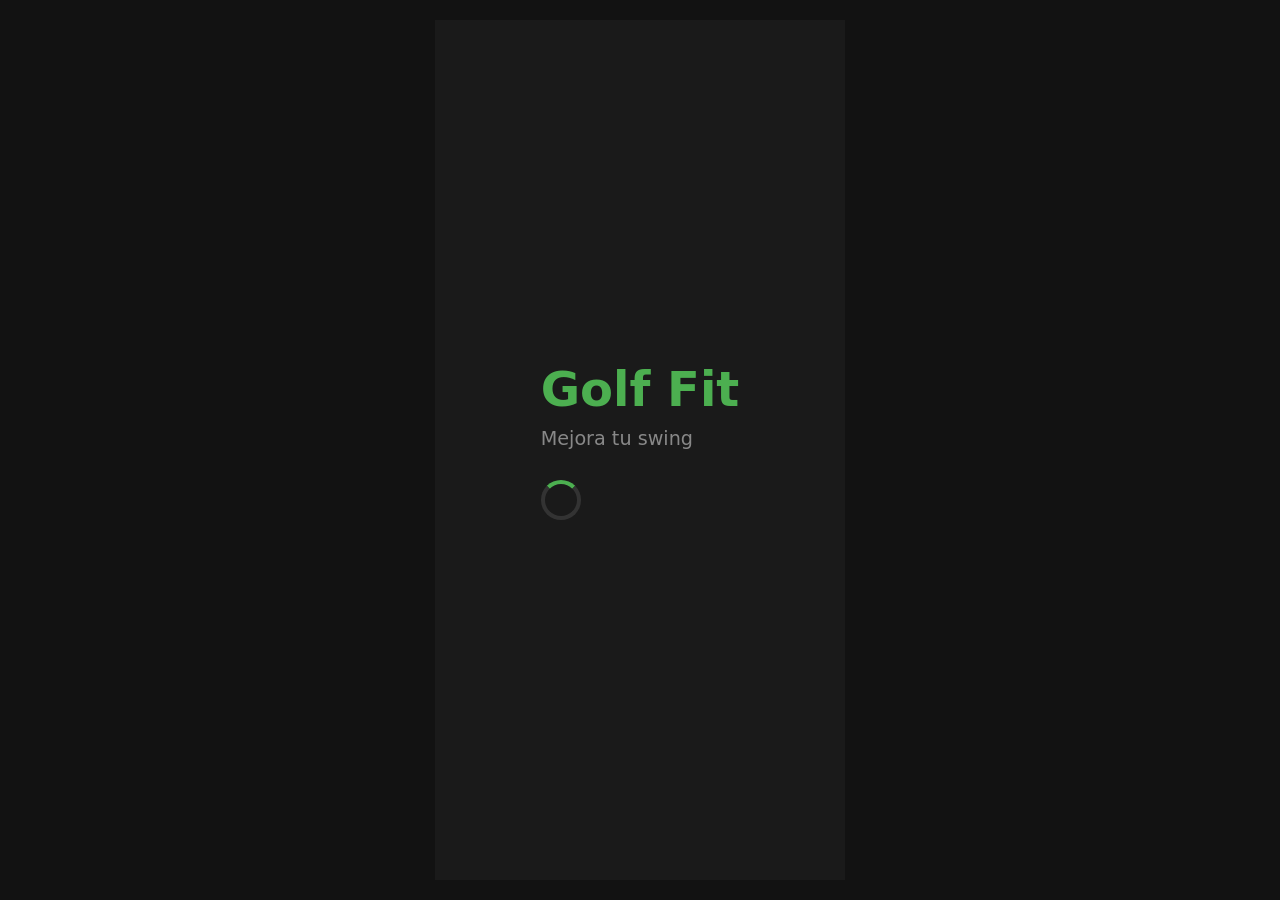
<file: index.html>
<!DOCTYPE html>
<html lang="es">
<head>
    <meta charset="UTF-8">
    <meta name="viewport" content="width=device-width, initial-scale=1.0, maximum-scale=1.0, user-scalable=no">
    <title>Golf Fit PWA</title>
    <link rel="stylesheet" href="styles.css">
    <link rel="manifest" href="manifest.json">
</head>
<body>
    <div class="app-container">
        
        <!-- PANTALLA SPLASH -->
        <section id="splash-view" class="view active">
            <div class="splash-content">
                <h1 class="logo-text">Golf Fit</h1>
                <p class="tagline">Mejora tu swing</p>
                <div class="loader"></div>
            </div>
        </section>

        <!-- MENÚ PRINCIPAL -->
        <section id="menu-view" class="view hidden">
            <header>
                <h1>Menú Principal</h1>
            </header>
            <div class="menu-grid">
                <button id="btn-menu-warmup" class="menu-card">
                    <h2>Calentamiento</h2>
                    <p>Tee del 1 (Corto)</p>
                </button>
                <button id="btn-menu-mobility" class="menu-card">
                    <h2>Movilidad</h2>
                    <p>20 Ejercicios (Personalizable)</p>
                </button>
                <button id="btn-menu-training" class="menu-card disabled">
                    <h2>Fuerza y Core</h2>
                    <p>Próximamente...</p>
                </button>
                <button id="btn-menu-metronome" class="menu-card metronome-card">
                    <h2>Metrónomo</h2>
                    <p>Práctica de Putter</p>
                </button>
            </div>
        </section>

        <!-- PANTALLA SELECCIÓN DE EJERCICIOS -->
        <section id="selection-view" class="view hidden">
            <header class="nav-header">
                <button class="back-btn" onclick="showView('menu-view')">⬅ Volver</button>
                <h1>Elige tu Rutina</h1>
            </header>
            
            <div class="selection-actions">
                <button id="btn-select-all" class="secondary-btn">Deseleccionar Todos</button>
            </div>
            
            <div id="selection-list" class="selection-list">
                <!-- Se inyectan los 20 ejercicios desde JS -->
            </div>
            
            <div class="selection-footer">
                <div class="total-time-display">Tiempo: <span id="time-calc">00:00</span></div>
                <button id="btn-start-selected" class="control-btn play-btn">Comenzar</button>
            </div>
        </section>

        <!-- PANTALLA ENTRENAMIENTO -->
        <section id="workout-view" class="view hidden">
            <header class="nav-header">
                <button class="back-btn" onclick="showView('menu-view')">⬅ Volver</button>
                <h1 id="workout-title">Rutina Activa</h1>
            </header>
            
            <div class="video-container">
                <div id="youtube-container" class="hidden" style="width: 100%; height: 100%;">
                    <iframe id="youtube-player" width="100%" height="100%" src="" frameborder="0" referrerpolicy="strict-origin-when-cross-origin" allow="accelerometer; autoplay; clipboard-write; encrypted-media; gyroscope; picture-in-picture" allowfullscreen style="border-radius: 12px;"></iframe>
                </div>
                <a id="youtube-fallback-btn" href="#" target="_blank" class="hidden fallback-link">
                    ▶ Ver vídeo en YouTube
                </a>
                <div id="video-placeholder" class="placeholder-box">
                    <span id="video-name">Preparado</span>
                </div>
            </div>

            <div class="timer-display">
                <h2 id="exercise-name">Toca Empezar</h2>
                <p id="exercise-desc" class="exercise-description">Beneficio del ejercicio...</p>
                <div id="time-left">00:00</div>
                <p id="next-exercise" class="next-text">Siguiente: ---</p>
            </div>

            <div class="controls">
                <button id="btn-prev" class="control-btn">Ant.</button>
                <button id="btn-play-pause" class="control-btn play-btn">Empezar</button>
                <button id="btn-next" class="control-btn">Sig.</button>
            </div>
        </section>

        <!-- PANTALLA METRÓNOMO -->
        <section id="metronome-view" class="view hidden">
            <header class="nav-header">
                <button class="back-btn" onclick="showView('menu-view')">⬅ Volver</button>
                <h1>Metrónomo Putter</h1>
            </header>
            
            <div class="metronome-display">
                <div class="metronome-visual">
                    <svg viewBox="0 0 100 100" class="metro-svg">
                        <path d="M 30 90 L 70 90 L 60 10 L 40 10 Z" fill="#2a2a2a" stroke="#444" stroke-width="2"/>
                        <line x1="50" y1="80" x2="50" y2="20" stroke="#555" stroke-width="2"/>
                        <g id="pendulum">
                            <line x1="50" y1="80" x2="50" y2="15" stroke="#2196F3" stroke-width="4" stroke-linecap="round"/>
                            <circle cx="50" cy="35" r="7" fill="#ff9800"/>
                        </g>
                        <circle cx="50" cy="80" r="6" fill="#fff"/>
                    </svg>
                </div>
                
                <div id="bpm-display">76</div>
                <p>BPM (Estándar PGA Tour)</p>
            </div>

            <!-- Botones de Ritmo de Profesionales -->
            <div class="pro-tempo-container">
                <p class="pro-label">Tempos Tour Pro:</p>
                <div class="pro-buttons-grid">
                    <button class="pro-btn" data-bpm="72">Estándar 72</button>
                    <button class="pro-btn active-pro" data-bpm="76">Media Tour (76)</button>
                    <button class="pro-btn" data-bpm="80">Rápido 80</button>
                </div>
            </div>

            <div class="slider-container">
                <input type="range" id="bpm-slider" min="40" max="120" value="76">
            </div>

            <div class="controls mt-extra">
                <button id="btn-metro-play" class="control-btn play-btn">Iniciar Metrónomo</button>
            </div>
        </section>

    </div>
    <script src="app.js"></script>
</body>
</html>
</file>
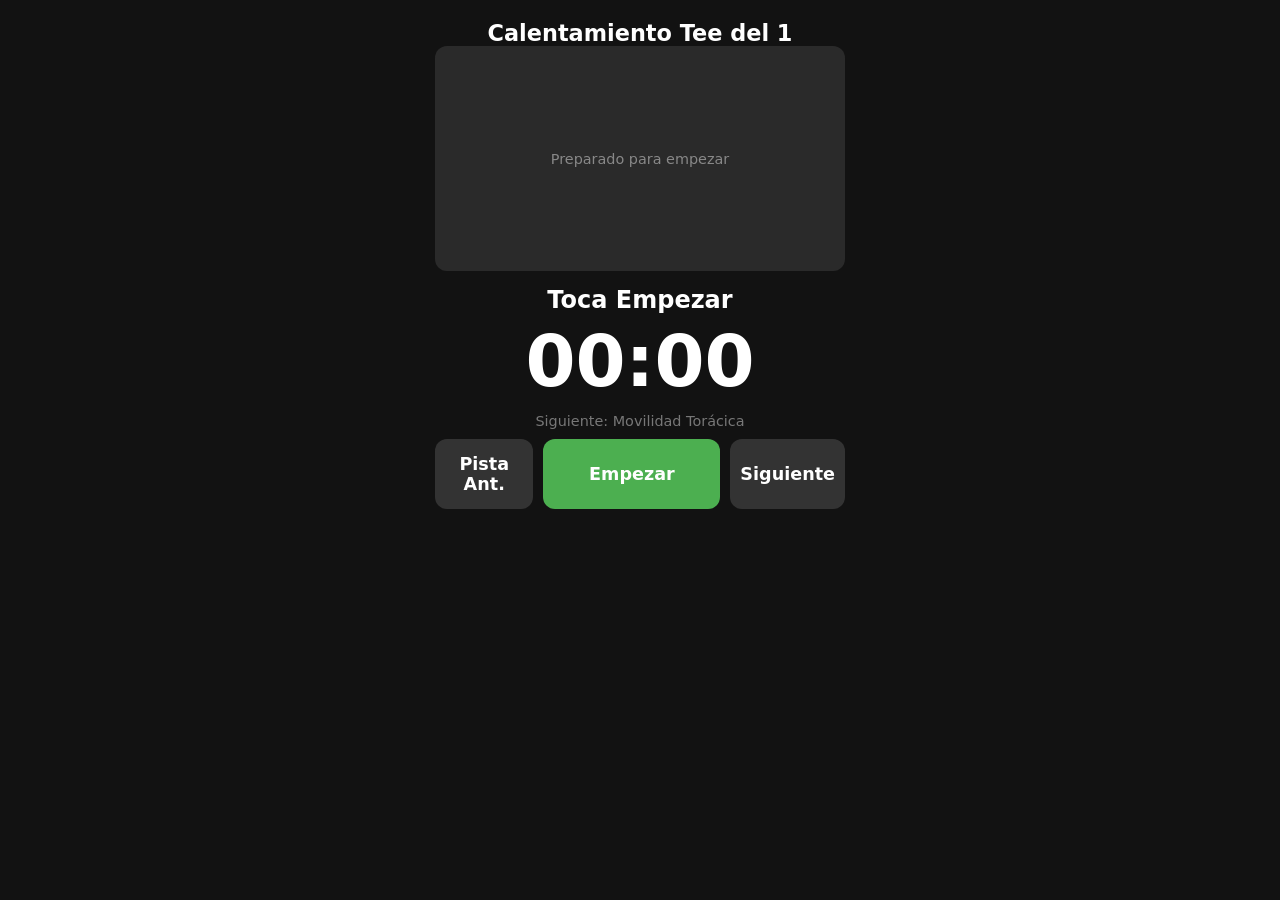
<file: gemini-code-1791128841540.html>
<!DOCTYPE html>
<html lang="es">
<head>
    <meta charset="UTF-8">
    <meta name="viewport" content="width=device-width, initial-scale=1.0, maximum-scale=1.0, user-scalable=no">
    <title>Golf Fit PWA</title>
    <link rel="stylesheet" href="styles.css">
    <!-- Enlace al manifest para que se pueda instalar como App -->
    <link rel="manifest" href="manifest.json">
</head>
<body>
    <div class="app-container">
        <header>
            <h1 id="workout-title">Calentamiento Tee del 1</h1>
        </header>
        
        <main class="workout-view">
            <!-- Contenedor del Vídeo -->
            <div class="video-container">
                <!-- Aquí irá la etiqueta: <video src="..." autoplay loop muted playsinline></video> -->
                <div id="video-placeholder" class="placeholder-box">
                    <span id="video-name">Preparado para empezar</span>
                </div>
            </div>

            <!-- Zona de Cronómetro -->
            <div class="timer-display">
                <h2 id="exercise-name">Toca Empezar</h2>
                <div id="time-left">00:00</div>
                <p id="next-exercise" class="next-text">Siguiente: Movilidad Torácica</p>
            </div>

            <!-- Controles (Botones grandes) -->
            <div class="controls">
                <button id="btn-prev" class="control-btn">Pista Ant.</button>
                <button id="btn-play-pause" class="control-btn play-btn">Empezar</button>
                <button id="btn-next" class="control-btn">Siguiente</button>
            </div>
        </main>
    </div>
    <script src="app.js"></script>
</body>
</html>
</file>
<file: styles.css>
:root {
    --bpm-duration: 0.75s;
}

* { box-sizing: border-box; margin: 0; padding: 0; font-family: system-ui, -apple-system, sans-serif; }
body { background-color: #121212; color: #ffffff; display: flex; justify-content: center; height: 100dvh; overflow: hidden; }
.app-container { width: 100%; max-width: 450px; display: flex; flex-direction: column; padding: 20px; height: 100%; }

/* --- SISTEMA DE VISTAS --- */
.view { display: none; flex-direction: column; height: 100%; overflow-y: auto; padding-bottom: 20px; animation: fadeIn 0.3s ease; }
.view.active { display: flex; }
.hidden { display: none !important; }
@keyframes fadeIn { from { opacity: 0; transform: translateY(10px); } to { opacity: 1; transform: translateY(0); } }

/* --- SPLASH SCREEN --- */
#splash-view { justify-content: center; align-items: center; background-color: #1a1a1a; }
.logo-text { font-size: 3rem; color: #4CAF50; margin-bottom: 10px; }
.tagline { color: #888; font-size: 1.2rem; margin-bottom: 30px; }
.loader { border: 4px solid #333; border-top: 4px solid #4CAF50; border-radius: 50%; width: 40px; height: 40px; animation: spin 1s linear infinite; }
@keyframes spin { 0% { transform: rotate(0deg); } 100% { transform: rotate(360deg); } }

/* --- NAVEGACIÓN Y MENÚ --- */
.nav-header { display: flex; align-items: center; margin-bottom: 10px; gap: 15px; flex-shrink: 0; }
.back-btn { background: none; border: none; color: #4CAF50; font-size: 1rem; font-weight: bold; cursor: pointer; padding: 10px 0; }
header h1 { font-size: 1.4rem; color: #fff; flex-grow: 1; text-align: center; }

.menu-grid { display: flex; flex-direction: column; gap: 15px; margin-top: 20px; padding-bottom: 20px; }
.menu-card { background-color: #2a2a2a; border: 2px solid #333; border-radius: 16px; padding: 30px 20px; text-align: left; color: white; cursor: pointer; transition: border-color 0.2s; flex-shrink: 0; }
.menu-card h2 { font-size: 1.5rem; margin-bottom: 5px; color: #4CAF50; }
.menu-card p { color: #aaa; font-size: 1rem; }
.menu-card.disabled { opacity: 0.5; cursor: not-allowed; }
.metronome-card h2 { color: #2196F3; }

/* --- SELECCIÓN DE EJERCICIOS --- */
.selection-actions { display: flex; justify-content: flex-end; margin-bottom: 15px; flex-shrink: 0; }
.secondary-btn { background-color: #333; color: white; border: 1px solid #555; border-radius: 8px; padding: 8px 12px; font-size: 0.9rem; cursor: pointer; }
.selection-list { flex-grow: 1; overflow-y: auto; display: flex; flex-direction: column; gap: 10px; margin-bottom: 20px; padding-right: 5px; }

.selection-item { background-color: #2a2a2a; border-radius: 12px; padding: 15px; display: flex; align-items: flex-start; gap: 15px; cursor: pointer; }
.selection-item input[type="checkbox"] { width: 28px; height: 28px; accent-color: #4CAF50; flex-shrink: 0; margin-top: 2px; }
.item-info h3 { font-size: 1.1rem; color: #fff; margin-bottom: 4px; }
.item-info p { font-size: 0.85rem; color: #aaa; line-height: 1.3; }

.selection-footer { display: flex; flex-direction: column; gap: 10px; flex-shrink: 0; background-color: #121212; padding-top: 10px; border-top: 1px solid #333; }
.total-time-display { font-size: 1.1rem; text-align: center; color: #ddd; font-weight: bold; }
#time-calc { color: #4CAF50; }

/* --- ENTRENAMIENTO --- */
.video-container { width: 100%; aspect-ratio: 16/9; max-height: 25vh; background-color: #2a2a2a; border-radius: 12px; display: flex; flex-direction: column; align-items: center; justify-content: center; margin-bottom: 15px; flex-shrink: 0; position: relative; overflow: hidden; }
.placeholder-box { color: #888; font-size: 0.9rem; }
.fallback-link { position: absolute; background-color: #cc0000; color: white; padding: 10px 20px; border-radius: 8px; text-decoration: none; font-weight: bold; font-size: 0.95rem; z-index: 10; }

.timer-display { text-align: center; flex-grow: 1; display: flex; flex-direction: column; justify-content: center; }
#exercise-name { font-size: 1.5rem; margin-bottom: 5px; }
.exercise-description { font-size: 0.9rem; color: #aaa; font-style: italic; margin-bottom: 15px; padding: 0 10px; line-height: 1.3; }
#time-left { font-size: 4.5rem; font-weight: bold; font-variant-numeric: tabular-nums; margin: 0 0 10px 0; }
.next-text { color: #777; margin-bottom: 10px; font-size: 0.9rem; }

.controls { display: flex; justify-content: space-between; gap: 10px; flex-shrink: 0; margin-bottom: 10px; }
.control-btn { background-color: #333; color: white; border: none; border-radius: 12px; padding: 15px 10px; font-size: 1.1rem; font-weight: bold; flex: 1; min-height: 60px; cursor: pointer; }
.play-btn { background-color: #4CAF50; flex: 2; }
.control-btn:active { opacity: 0.8; }
.warning-time { color: #ff9800 !important; }

/* --- METRÓNOMO VISUAL Y BOTONES PRO --- */
.metronome-display { text-align: center; margin-top: 5px; margin-bottom: 10px; flex-shrink: 0; }
.metronome-visual { width: 100%; height: 160px; display: flex; justify-content: center; margin-bottom: 10px; }
.metro-svg { height: 100%; width: auto; overflow: visible; }
#pendulum { transform-origin: 50px 80px; }
.metro-anim { animation: swingMetronome var(--bpm-duration) ease-in-out infinite alternate; }

@keyframes swingMetronome { 0% { transform: rotate(-40deg); } 100% { transform: rotate(40deg); } }
#bpm-display { font-size: 3.5rem; font-weight: bold; color: #2196F3; font-variant-numeric: tabular-nums; line-height: 1; }

.pro-tempo-container { margin-bottom: 10px; flex-shrink: 0; }
.pro-label { font-size: 0.85rem; color: #888; margin-bottom: 6px; text-align: center; }
.pro-buttons-grid { display: flex; gap: 8px; justify-content: center; }
.pro-btn { background-color: #2a2a2a; border: 1px solid #444; color: #ccc; border-radius: 8px; padding: 8px 12px; font-size: 0.85rem; cursor: pointer; flex: 1; transition: all 0.2s; }
.pro-btn.active-pro { background-color: #2196F3; color: white; border-color: #2196F3; font-weight: bold; }

.slider-container { width: 100%; padding: 5px 0; flex-shrink: 0; }
input[type=range] { width: 100%; accent-color: #2196F3; height: 8px; border-radius: 5px; outline: none; }
.mt-extra { margin-top: 10px; margin-bottom: 10px; }
</file>
